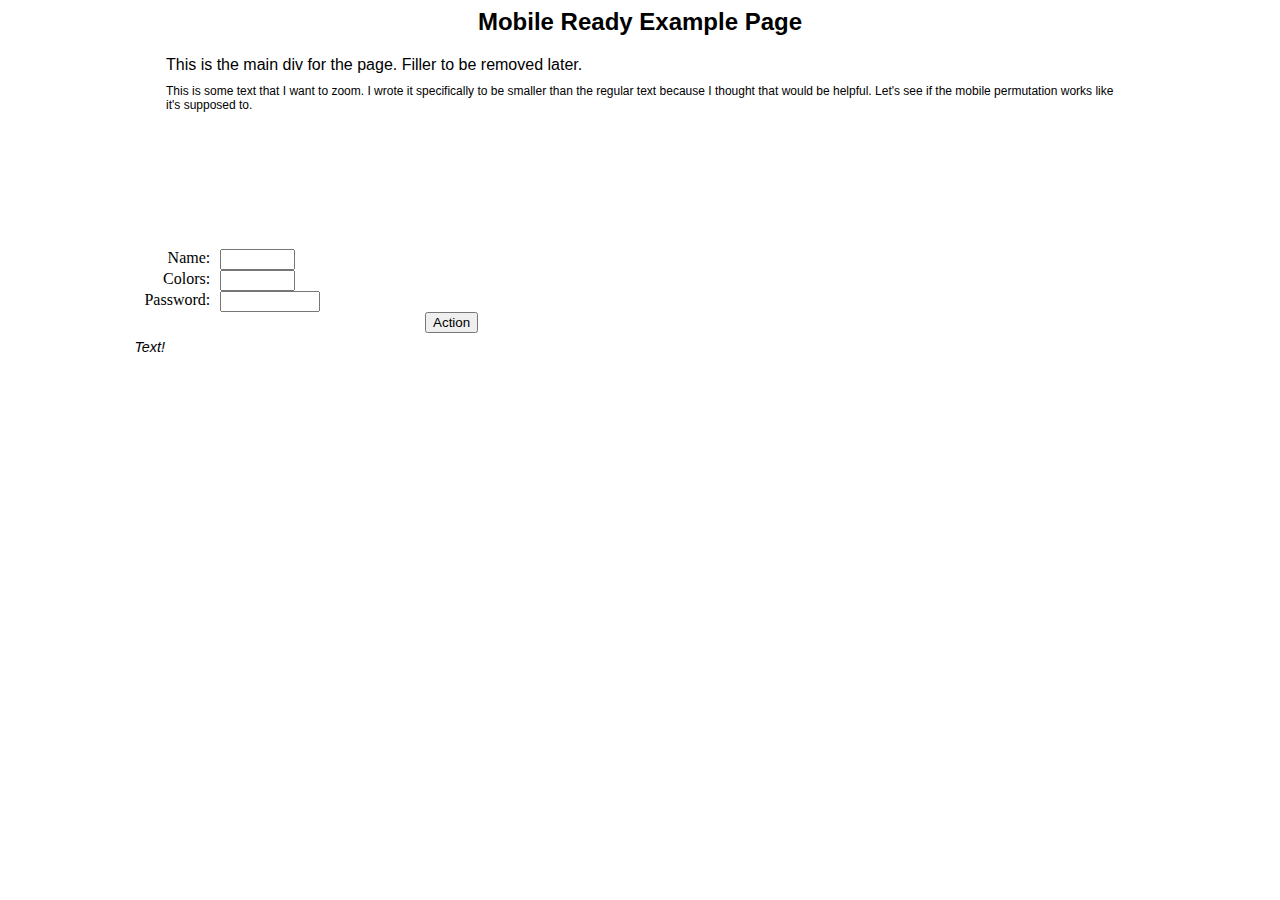
<file: index.html>
<html>
	<head>
		<title>Mobile Ready Example</title>
		<link rel="stylesheet" href="stylesheets/mine.css" media="screen and (min-width: 800px)" /> 
		<link rel="stylesheet" href="stylesheets/mobile.css" media="screen and (max-device-width: 480px)" />
		<link rel="stylesheet" href="stylesheets/landscape.css" media="all and (orientation:landscape) and (max-device-width: 480)" />
		<script type="text/javascript" src="jquery-1.11.1.min.js"></script>
	</head>
	<body>
		<h2>Mobile Ready Example Page</h2>
		<div class="mainDiv">
			This is the main div for the page. Filler to be removed later.
			<div id="zoomDiv">
				This is some text that I want to zoom. I wrote it specifically to be smaller than the regular text because I thought that would be helpful. Let's see if the mobile permutation works like it's supposed to.
			</div>
		</div>
		<div class="formDiv">
			<form id="myForm">
				<label>Name:</label><input type="text" /><br />
				<label>Colors:</label><input type="text" id="txtColors" /><br />
				<label>Password:</label><input type="password" /><br />
				<button id="btnAction">Action</button><br />
			</form><br />
			<span id="msgSpan" class="message"></span>
		</div>
		<script type="text/javascript">
			var msgSpan = $("#msgSpan");
			var btnAction = $("#btnAction");

			btnAction.click(function() {
				var colors = $("#txtColors").val();
			
				if (colors.length <= 5)
				{
					msgSpan.html("You did a good job.");
					msgSpan.addClass("success");
				} else {
					msgSpan.html("You did something wrong!");
					msgSpan.addClass("failure");
				} 
				return false;
			});
			msgSpan.html("Text!");	
		</script>
	</body>
</html>
</file>
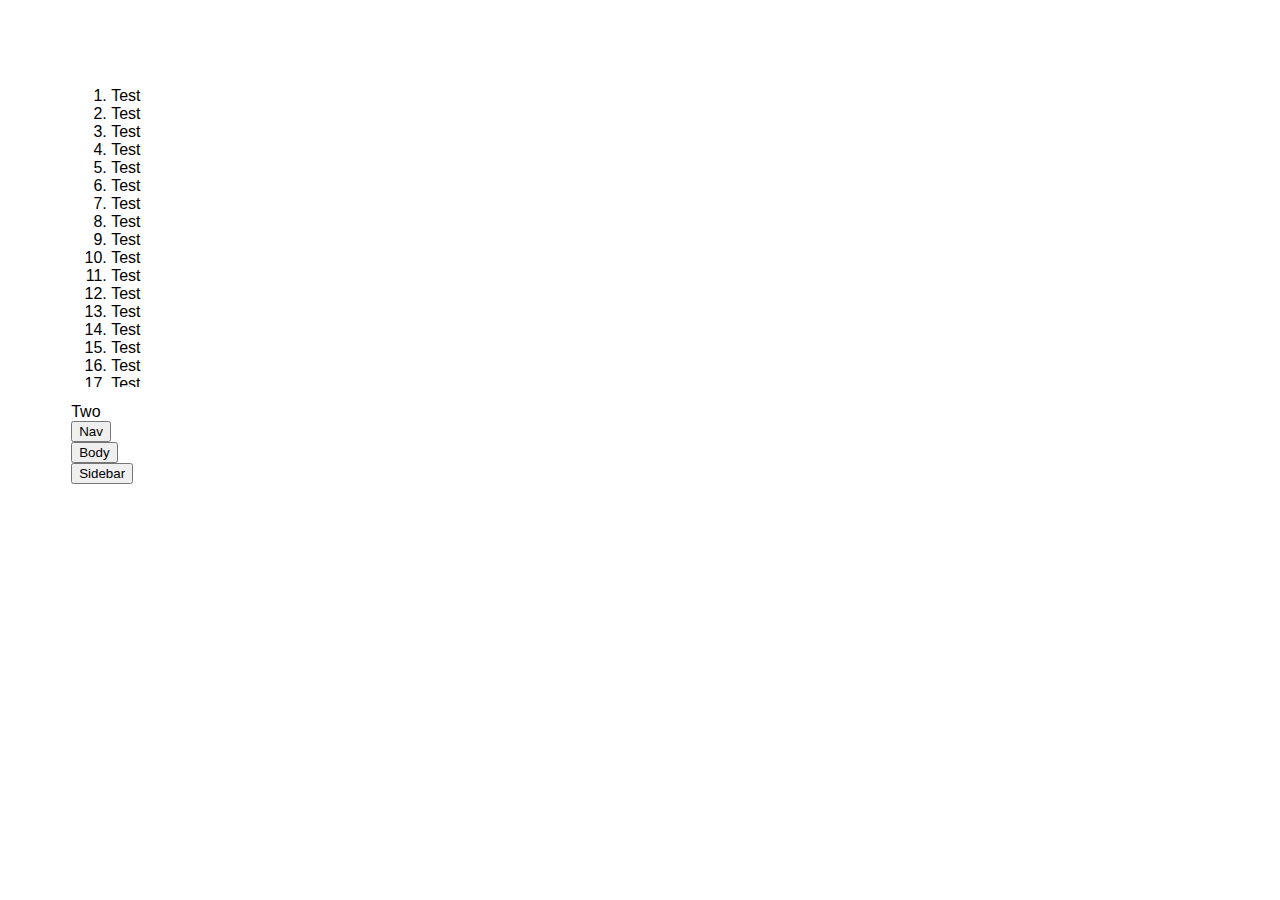
<file: canvas1.html>
<html>
	<head>
		<title>Nav Canvas Example</title>
		<link rel="stylesheet" href="stylesheets/canvas1.css" />
		<script type="text/javascript" src="jquery-1.11.1.min.js"></script>
	</head>
	<body>
		<div class="js" role="navigation">One</div>
		<div class="js" role="main">
			<ol id="placeholder"></ol>
			Two<br />
			<button id="navClick">Nav</button><br />
			<button id="bodyClick">Body</button><br />
			<button id="sidebarClick">Sidebar</button><br />
		</div>
		<div class="js" role="complementary">Three
			<br />
			<button id="bodyClick2">Return to Body</button>
		</div>

		<script type="text/javascript">
			var btnNav = $("#navClick");
			var btnBody = $("#bodyClick");
			var btnSideBar = $("#sidebarClick");
			var btnSideBody = $("#bodyClick2");
			var placeholder = $("#placeholder");
			var maxSize = 50;

			function returnToBody() {
				$("div[role]").each(function() {
					//$(this).removeClass("js");
					if ($(this).hasClass("active-nav"))
						$(this).removeClass("active-nav");

					if ($(this).hasClass("active-sidebar"))
						$(this).removeClass("active-sidebar");
				});
			}

			btnNav.click(function() {
				$("div[role]").each(function() {
					//$(this).removeClass("js");
					$(this).addClass("active-nav");
				});
			});

			btnBody.click(returnToBody);
			btnSideBody.click(returnToBody);

			btnSideBar.click(function() {
				$("div[role]").each(function() {
					//$(this).removeClass("js");
					if ($(this).hasClass("active-nav"))
						$(this).removeClass("active-nav");

					$(this).addClass("active-sidebar");

				});

			});

			for (var i = 0; i < 50; i++) {
				placeholder.append("<li>Test</li>");	
			}
		</script>
	</body>
</html>
</file>
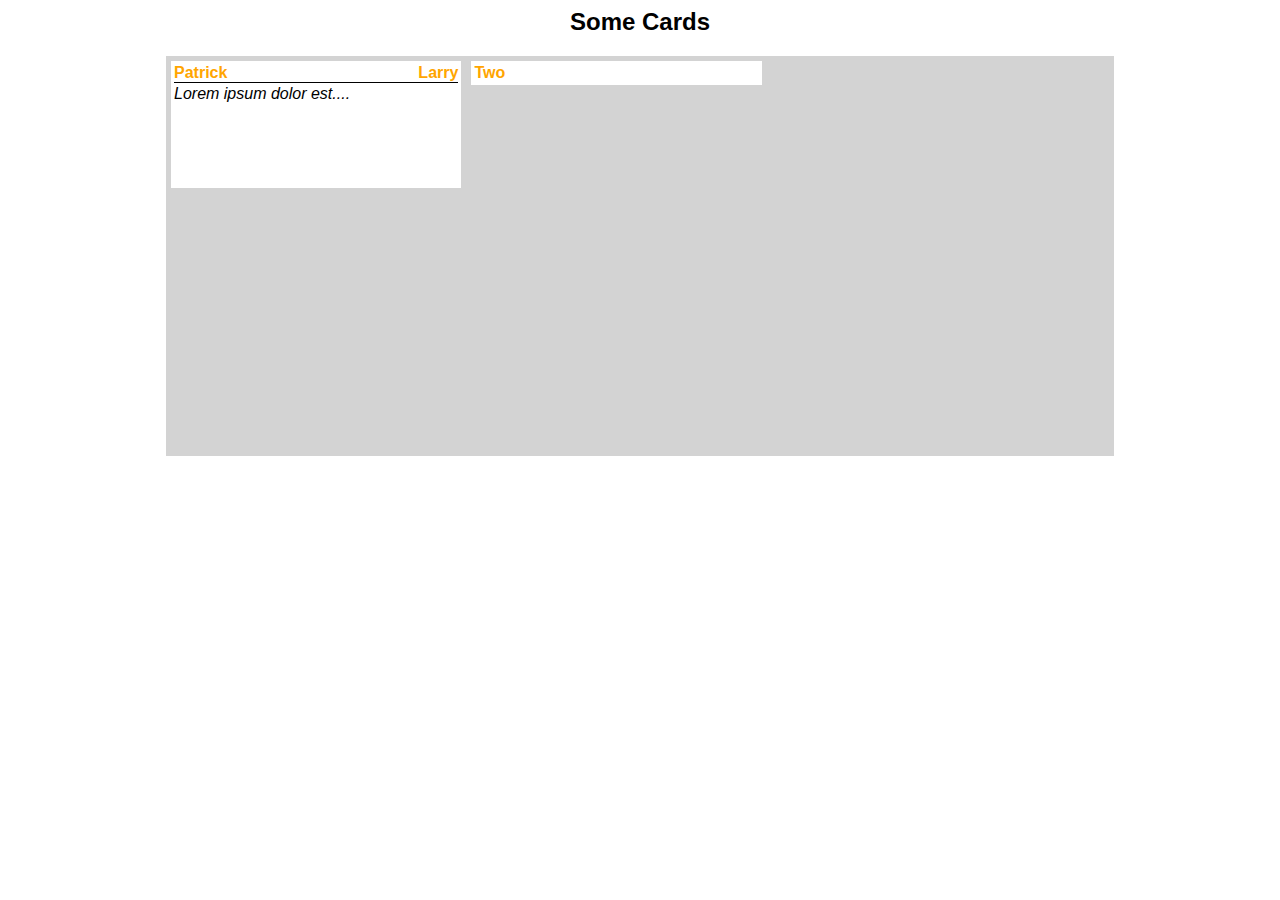
<file: cards.html>
<html>
	<head>
		<title>Cards Testbed</title>
		<link rel="stylesheet" href="stylesheets/cards.css" />
		<script type="text/javascript" src="jquery-1.11.1.min.js"></script>
	</head>
	<body>
		<h2>Some Cards</h2>
		<div class="cards-div">
			<div class="card">
				<div class="title">
					<span class="customer">Patrick</span>
					<span class="client">Larry</span>
				</div>
				<div class="content">
					Lorem ipsum dolor est....
				</div>

			</div>
			<div class="card">Two</div>
		</div>
	</body>
</html>
</file>
<file: stylesheets/mine.css>
/* line 4, ../sass/_base.scss */
.mainDiv {
  font-family: Helvetica, sans-serif;
  width: 75%;
  margin: auto;
  padding-bottom: 15px;
}
/* line 10, ../sass/_base.scss */
.mainDiv ul li {
  list-style-type: none;
}
/* line 15, ../sass/_base.scss */
.mainDiv #zoomDiv {
  font-size: 0.75em;
}

/* line 20, ../sass/_base.scss */
h2 {
  text-align: center;
  font-family: Helvetica, sans-serif;
}

/* line 3, ../sass/mine.scss */
form {
  width: 85%;
  margin: auto;
}
/* line 6, ../sass/mine.scss */
form label {
  float: left;
  clear: left;
  padding-right: 10px;
  text-align: right;
  width: 10%;
}
/* line 14, ../sass/mine.scss */
form input[type="text"] {
  float: left;
  clear: right;
  width: 75px;
}
/* line 20, ../sass/mine.scss */
form input[type="password"] {
  float: left;
  clear: right;
  width: 100px;
}
/* line 26, ../sass/mine.scss */
form button {
  float: left;
  clear: both;
  margin-left: 30%;
}

/* line 33, ../sass/mine.scss */
#zoomDiv {
  height: 150px;
  width: 100%;
  padding-top: 10px;
}

/* line 39, ../sass/mine.scss */
.message, .failure, .success {
  font-style: italic;
  font-size: 0.9em;
  font-family: Helvetica, sans-serif;
  clear: both;
  float: left;
  margin-left: 10%;
}

/* line 48, ../sass/mine.scss */
.failure {
  color: red;
  font-weight: bold;
}

/* line 54, ../sass/mine.scss */
.success {
  color: green;
  font-weight: bold;
}
</file>
<file: stylesheets/mobile.css>
/* line 4, ../sass/_base.scss */
.mainDiv {
  font-family: Helvetica, sans-serif;
  width: 75%;
  margin: auto;
  padding-bottom: 15px;
}
/* line 10, ../sass/_base.scss */
.mainDiv ul li {
  list-style-type: none;
}
/* line 15, ../sass/_base.scss */
.mainDiv #zoomDiv {
  font-size: 0.75em;
}

/* line 20, ../sass/_base.scss */
h2 {
  text-align: center;
  font-family: Helvetica, sans-serif;
}

/* line 4, ../sass/mobile.scss */
.mainDiv #zoomDiv {
  background-color: lightblue;
  font-weight: bold;
  zoom: 1;
  font-size: 0.8em;
  text-align: center;
  width: 75%;
}
</file>
<file: stylesheets/landscape.css>
/* line 4, ../sass/_base.scss */
.mainDiv {
  font-family: Helvetica, sans-serif;
  width: 75%;
  margin: auto;
  padding-bottom: 15px;
}
/* line 10, ../sass/_base.scss */
.mainDiv ul li {
  list-style-type: none;
}
/* line 15, ../sass/_base.scss */
.mainDiv #zoomDiv {
  font-size: 0.75em;
}

/* line 20, ../sass/_base.scss */
h2 {
  text-align: center;
  font-family: Helvetica, sans-serif;
}

/* line 4, ../sass/landscape.scss */
.mainDiv #zoomDiv {
  background-color: blue;
  color: white;
  font-weight: bold;
  zoom: 1;
  font-size: 0.8em;
  text-align: center;
  width: 100%;
}
</file>
<file: stylesheets/canvas1.css>
/* line 3, ../sass/canvas1.scss */
.js {
  font-family: Helvetica, sans-serif;
}
/* line 5, ../sass/canvas1.scss */
.js[role="navigation"] {
  margin-left: -100%;
  float: left;
}
/* line 10, ../sass/canvas1.scss */
.js[role="main"] {
  margin-left: 0;
  float: left;
}
/* line 13, ../sass/canvas1.scss */
.js[role="main"] ol {
  height: 300px;
  overflow-y: scroll;
}
/* line 19, ../sass/canvas1.scss */
.js[role="complementary"] {
  margin-right: -200%;
  float: left;
}

/* line 27, ../sass/canvas1.scss */
.active-nav[role="navigation"] {
  margin-left: 0;
  width: 80%;
  color: red;
  font-weight: bold;
}
/* line 34, ../sass/canvas1.scss */
.active-nav[role="main"] {
  margin-right: -100%;
}
/* line 36, ../sass/canvas1.scss */
.active-nav[role="main"] ol {
  overflow-y: hidden;
}
/* line 41, ../sass/canvas1.scss */
.active-nav[role="complementary"] {
  margin-right: -100%;
  float: right;
}

/* line 48, ../sass/canvas1.scss */
.active-sidebar[role="navigation"] {
  margin-left: -100%;
}
/* line 52, ../sass/canvas1.scss */
.active-sidebar[role="main"] {
  margin-left: -90%;
}
/* line 54, ../sass/canvas1.scss */
.active-sidebar[role="main"] ol {
  overflow-y: hidden;
}
/* line 59, ../sass/canvas1.scss */
.active-sidebar[role="complementary"] {
  margin-left: 0;
  width: 80%;
}

/* line 65, ../sass/canvas1.scss */
[role="navigation"],
[role="main"],
[role="complementary"] {
  transition: .2s all ease;
  width: 90%;
  padding: 5%;
}
</file>
<file: stylesheets/cards.css>
/* line 4, ../sass/_base.scss */
.mainDiv {
  font-family: Helvetica, sans-serif;
  width: 75%;
  margin: auto;
  padding-bottom: 15px;
}
/* line 10, ../sass/_base.scss */
.mainDiv ul li {
  list-style-type: none;
}
/* line 15, ../sass/_base.scss */
.mainDiv #zoomDiv {
  font-size: 0.75em;
}

/* line 20, ../sass/_base.scss */
h2 {
  text-align: center;
  font-family: Helvetica, sans-serif;
}

/* line 3, ../sass/cards.scss */
.cards-div {
  width: 75%;
  background-color: lightgrey;
  color: blue;
  font-weight: bold;
  margin: auto;
  height: 400px;
}

/* line 12, ../sass/cards.scss */
.card {
  float: left;
  margin: 5px 5px 5px 5px;
  padding: 3px 3px 3px 3px;
  background-color: white;
  color: orange;
  font-family: Helvetica, sans-serif;
  width: 30%;
}
/* line 22, ../sass/cards.scss */
.card div.title {
  border-bottom: 1px solid black;
  margin-bottom: 2px;
  height: 1.1em;
}
/* line 26, ../sass/cards.scss */
.card div.title span.customer {
  float: left;
  clear: left;
}
/* line 31, ../sass/cards.scss */
.card div.title span.client {
  float: right;
  clear: right;
}
/* line 37, ../sass/cards.scss */
.card div.content {
  height: 100px;
  color: black;
  font-weight: normal;
  font-style: italic;
  overflow-y: hidden;
}
</file>
